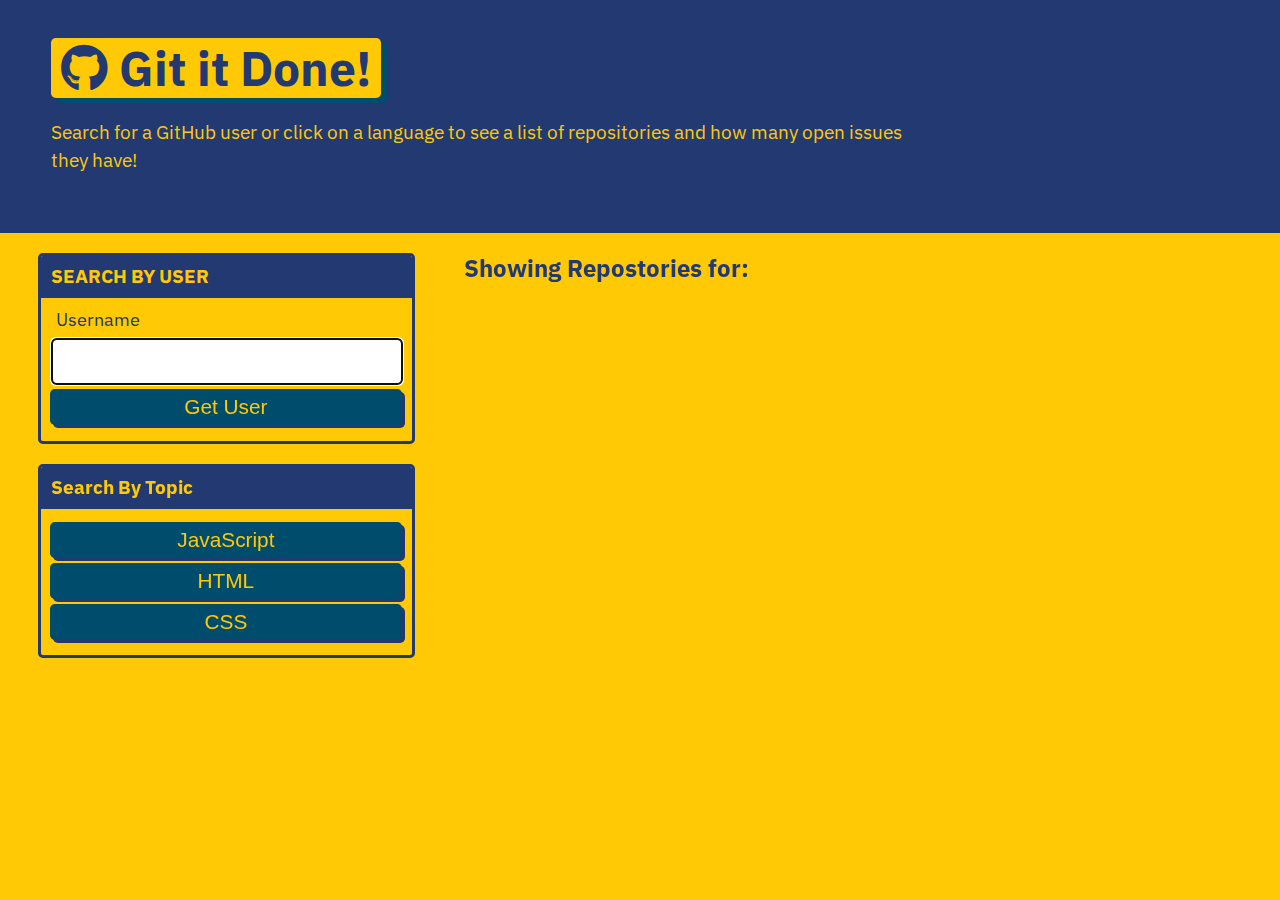
<file: index.html>
<!DOCTYPE html>
<html lang="en">

<head>
  <meta charset="UTF-8">
  <meta name="viewport" content="width=device-width, initial-scale=1.0">
  <meta http-equiv="X-UA-Compatible" content="ie=edge">
  <link href="https://fonts.googleapis.com/css?family=IBM+Plex+Sans:400,400i,700&display=swap" rel="stylesheet">
  <link rel="stylesheet" href="https://cdnjs.cloudflare.com/ajax/libs/font-awesome/5.11.2/css/all.min.css">
  <link rel="stylesheet" href="./assets/css/style.css" />
  <title>Git it Done</title>
</head>

<body class="flex-column min-100-vh">
  <header class="hero">
    <h1 class="app-title"><i class="fab fa-github"></i> Git it Done!</h1>
    <p>Search for a GitHub user or click on a language to see a list of repositories and how many open issues they have!
    </p>
  </header>


  <main class="flex-row justify-space-between">
    <div class="col-12 col-md-4">
      <div class="card">
        <h3 class="card-header text-uppercase">Search By User</h3>
        <form id="user-form" class="card-body">
          <label for="username" class="form-label">Username</label>
          <input name="username" type="text" autofocus="true" id="username" class="form-input" />
          <button type="submit" class="btn">Get User</button>
        </form>
      </div>
      <div class="card">
        <h3 class="card-header upper-case">Search By Topic</h3>
        <div class="card-body" id="language-buttons">
          <button class="btn" data-language="javascript">JavaScript</button>
          <button class="btn" data-language="html">HTML</button>
          <button class="btn" data-language="css">CSS</button>
        </div>
      </div>
    </div>

    <div class="col-12 col-md-8">
      <h2 class="subtitle">Showing Repostories for: <span id="repo-search-term"></span></h2>
      <div id="repos-container" class="list-group"></div>
    </div>
  </main>

<script src="./assets/js/homepage.js"></script>
</body>

</html>
</file>
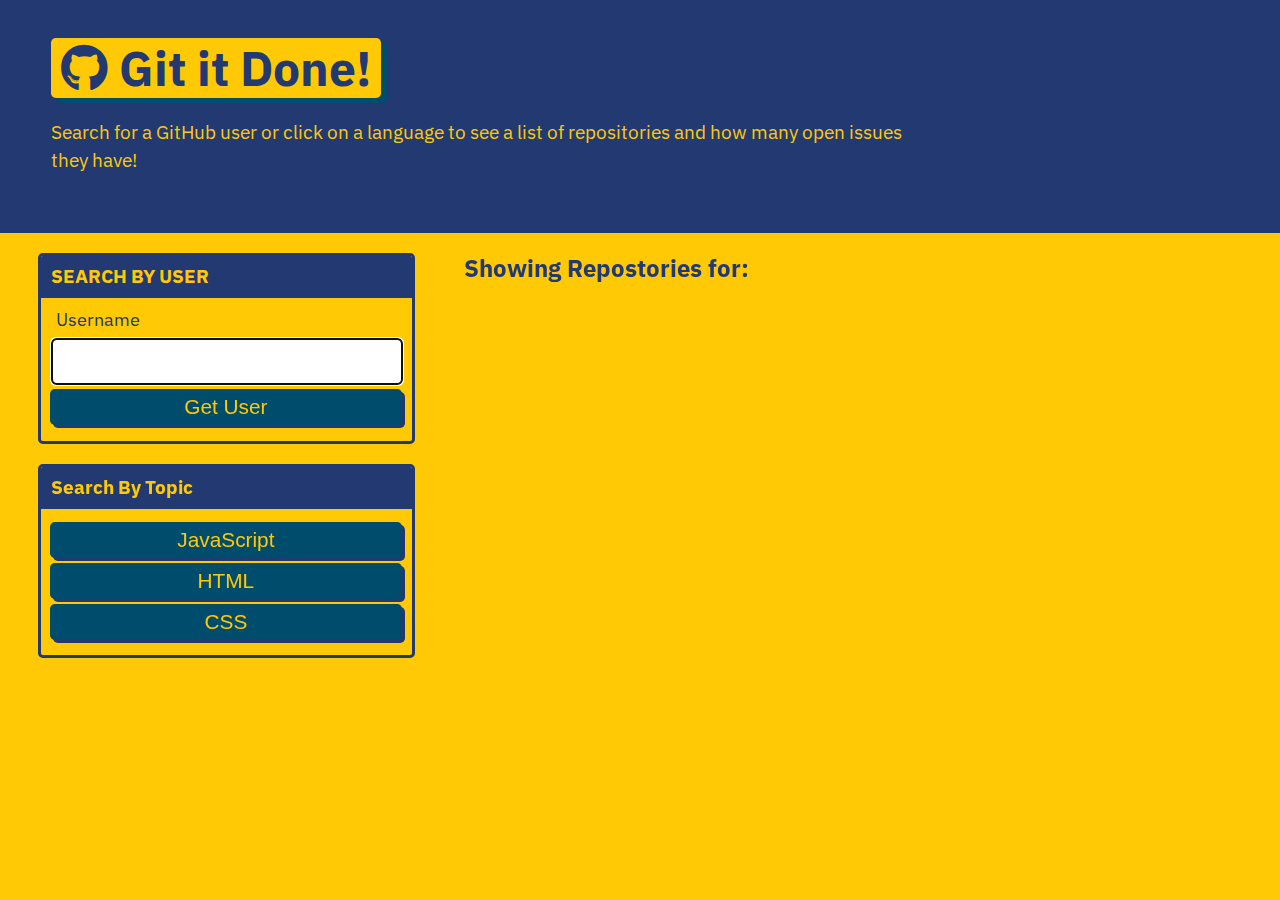
<file: single-repo.html>
<!DOCTYPE html>
<html lang="en">

<head>
  <meta charset="UTF-8">
  <meta name="viewport" content="width=device-width, initial-scale=1.0">
  <meta http-equiv="X-UA-Compatible" content="ie=edge">
  <link rel="stylesheet" href="./assets/css/style.css" />
  <title>Git it Done</title>
</head>

<body class="flex-column min-100-vh">
  <header class="hero">
    <h1 class="app-title">Showing Issues for: <span id="repo-name"></span></h1>
    
    <div>
      <a href="./index.html" class="btn-back">
        Go Back
      </a>
    </div>
    
  </header>
  
  <main>
    <div id="issues-container" class="ist-group">

    </div>
    <div id="limit-warning"></div>
  </main>
<script src="./assets/js/single.js"></script>
</body>

</html>
</file>
<file: assets/css/style.css>
:root {
  --primary: #FFC906;
  --secondary: #cc1e4a;
  --tertiary: #cc1e4a;
  --light-dark: #004c6c;
  --dark: #223971;
  --border-radius: .3rem;
}

* {
  box-sizing: border-box;
}

body {
  background-color: var(--primary);
  margin: 0;
  padding: 0;
  font-family: "IBM Plex Sans", sans-serif;
  color: var(--dark);
  line-height: 1.5;
  font-size: 16px;
}

h1,
h2,
h3,
h4,
h5,
h6 {
  font-weight: 700;
  margin: 0;
  color: var(--dark);
  line-height: 1.25;
}

main {
  margin: 20px auto;
  width: 94%;
}

p {
  font-size: 1.2rem;
}

 .btn {
  font-size: 1.3rem;
  text-decoration:none;
  padding: 6px 5px;
  width: 100%;
  display: block;
  margin: 5px 0;
  border-radius: var(--border-radius);
  color: var(--primary);
  border: none;
  outline: none;
  background-color: var(--light-dark);
  box-shadow: 3px 3px var(--dark);
  transform: translate(-1px, -1px);
}

 .btn:hover {
  color: var(--primary);
  background-color: var(--tertiary);
  transform: translate(0, 0);
  box-shadow: 2px 2px var(--dark);
}

.btn-inline {
  display: inline;
}

.btn-back {
  border-radius: var(--border-radius);
  color: var(--primary);
  border: none;
  outline: none;
  background-color: var(--light-dark);
  box-shadow: 3px 3px var(--secondary);
  transform: translate(-1px, -1px);
  display: inline-block;
  width: auto;
  margin-top: 20px;
  padding: 15px;
  text-decoration: none;
  font-size: 1.2rem;
}

 .btn-back:hover {
  color: var(--primary);
  background-color: var(--tertiary);
  transform: translate(0, 0);
  box-shadow: 2px 2px var(--dark);
}

.hero {
  padding: 3% 4%;
  background-color: var(--dark);
  color: var(--primary);
}

.hero p {
  max-width: 75%;
}

.app-title {
  font-size: 3rem;
  background-color: var(--primary);
  color: var(--dark);
  padding: 0 10px;
  display: inline-block;
  border-radius: var(--border-radius);
  box-shadow: 6px 5px var(--light-dark);
}

.list-group {
  padding: 0;
  list-style: none;
}

.list-item {
  margin-bottom: 10px;
  padding: 1.5%;
  border-radius: var(--border-radius);
  background-color: var(--light-dark);
  color: var(--primary);
  text-decoration: none;
}

.list-item:hover {
  background-color: var(--dark);
}

.status-icon {
  padding: 2px 5px;
  margin: 0 5px;
  background-color: rgba(255,255,255, 1);
  border-radius: var(--border-radius);
}

.icon-danger {
  color: rgb(255, 70, 70);
}

.icon-success {
  color: rgb(29, 153, 255);
}

/* CARDS */
.card {
  margin: 0 0 20px 0;
  border: 3px solid var(--dark);
  border-radius: var(--border-radius);
}

.card-header {
  color: var(--primary);
  background-color: var(--dark);
  padding: 2.5%;
  border-radius: calc(.18rem - 1px) calc(.18rem - 1px) 0 0;
}

.card-body {
  padding: 2.5%;
}

/* FORM */
.form-label,
.form-input,
.form-textarea {
  display: block;
}

.form-label {
  font-size: 1.1rem;
  margin: 0 0 0 5px;
}

.form-input {
  width: 100%;
  padding: 3%;
  margin: 5px 0;
  font-size: 1.2rem;
  border: 2px solid var(--light-dark);
  border-radius: var(--border-radius);
}

/* HEIGHT / WIDTH UTILS */
.min-100-vh {
  min-height: 100vh;
}

.min-100-vw {
  min-width: 100vw;
}

/* FONT UTILS */
.text-uppercase {
  text-transform: uppercase;
}


/* FLEX CONTENT */
.flex-row {
  display: flex;
  flex-wrap: wrap;
}

.flex-column {
  display: flex;
  flex-direction: column;
  flex-wrap: wrap;
}

.justify-space-between {
  justify-content: space-between;
}

.justify-space-around {
  justify-content: space-around;
}

.justify-flex-start {
  justify-content: flex-start
}

.justify-flex-end {
  justify-content: flex-end;
}

.justify-center {
  justify-content: center;
}

.align-stretch {
  align-items: stretch;
}

.align-end {
  align-items: flex-end;
}

.align-center {
  align-items: center;
}

.col-auto {
  flex-grow: 1;
}

.col-1 {
  flex: 0 0 calc(100% * 1 / 12 - 2%);
}

.col-2 {
  flex: 0 0 calc(100% * 2 / 12 - 2%);
}

.col-3 {
  flex: 0 0 calc(100% * 3 / 12 - 2%);
}

.col-4 {
  flex: 0 0 calc(100% * 4 / 12 - 2%);
}

.col-5 {
  flex: 0 0 calc(100% * 5 / 12 - 2%);
}

.col-6 {
  flex: 0 0 calc(100% * 6 / 12 - 2%);
}

.col-7 {
  flex: 0 0 calc(100% * 7 / 12 - 2%);
}

.col-8 {
  flex: 0 0 calc(100% * 8 / 12 - 2%);
}

.col-9 {
  flex: 0 0 calc(100% * 9 / 12 - 2%);
}

.col-10 {
  flex: 0 0 calc(100% * 10 / 12 - 2%);
}

.col-11 {
  flex: 0 0 calc(100% * 11 / 12 - 2%);
}

.col-12 {
  flex: 0 0 100%;
}

/* col-sm */
@media screen and (min-width: 640px) {
  .col-sm-1 {
    flex: 0 0 calc(100% * 1 / 12 - 2%);
  }

  .col-sm-2 {
    flex: 0 0 calc(100% * 2 / 12 - 2%);
  }

  .col-sm-3 {
    flex: 0 0 calc(100% * 3 / 12 - 2%);
  }

  .col-sm-4 {
    flex: 0 0 calc(100% * 4 / 12 - 2%);
  }

  .col-sm-5 {
    flex: 0 0 calc(100% * 5 / 12 - 2%);
  }

  .col-sm-6 {
    flex: 0 0 calc(100% * 6 / 12 - 2%);
  }

  .col-sm-7 {
    flex: 0 0 calc(100% * 7 / 12 - 2%);
  }

  .col-sm-8 {
    flex: 0 0 calc(100% * 8 / 12 - 2%);
  }

  .col-sm-9 {
    flex: 0 0 calc(100% * 9 / 12 - 2%);
  }

  .col-sm-10 {
    flex: 0 0 calc(100% * 10 / 12 - 2%);
  }

  .col-sm-11 {
    flex: 0 0 calc(100% * 11 / 12 - 2%);
  }

  .col-sm-12 {
    flex: 0 0 100%;
  }
}


/* col-md */
@media screen and (min-width: 768px) {
  .col-md-1 {
    flex: 0 0 calc(100% * 1 / 12 - 2%);
  }

  .col-md-2 {
    flex: 0 0 calc(100% * 2 / 12 - 2%);
  }

  .col-md-3 {
    flex: 0 0 calc(100% * 3 / 12 - 2%);
  }

  .col-md-4 {
    flex: 0 0 calc(100% * 4 / 12 - 2%);
  }

  .col-md-5 {
    flex: 0 0 calc(100% * 5 / 12 - 2%);
  }

  .col-md-6 {
    flex: 0 0 calc(100% * 6 / 12 - 2%);
  }

  .col-md-7 {
    flex: 0 0 calc(100% * 7 / 12 - 2%);
  }

  .col-md-8 {
    flex: 0 0 calc(100% * 8 / 12 - 2%);
  }

  .col-md-9 {
    flex: 0 0 calc(100% * 9 / 12 - 2%);
  }

  .col-md-10 {
    flex: 0 0 calc(100% * 10 / 12 - 2%);
  }

  .col-md-11 {
    flex: 0 0 calc(100% * 11 / 12 - 2%);
  }

  .col-md-12 {
    flex: 0 0 100%;
  }
}

/* col-lg */
@media screen and (min-width: 992px) {
  .col-lg-1 {
    flex: 0 0 calc(100% * 1 / 12 - 2%);
  }

  .col-lg-2 {
    flex: 0 0 calc(100% * 2 / 12 - 2%);
  }

  .col-lg-3 {
    flex: 0 0 calc(100% * 3 / 12 - 2%);
  }

  .col-lg-4 {
    flex: 0 0 calc(100% * 4 / 12 - 2%);
  }

  .col-lg-5 {
    flex: 0 0 calc(100% * 5 / 12 - 2%);
  }

  .col-lg-6 {
    flex: 0 0 calc(100% * 6 / 12 - 2%);
  }

  .col-lg-7 {
    flex: 0 0 calc(100% * 7 / 12 - 2%);
  }

  .col-lg-8 {
    flex: 0 0 calc(100% * 8 / 12 - 2%);
  }

  .col-lg-9 {
    flex: 0 0 calc(100% * 9 / 12 - 2%);
  }

  .col-lg-10 {
    flex: 0 0 calc(100% * 10 / 12 - 2%);
  }

  .col-lg-11 {
    flex: 0 0 calc(100% * 11 / 12 - 2%);
  }

  .col-lg-12 {
    flex: 0 0 100%;
  }
}

/* col-xl */
@media screen and (min-width: 1200px) {
  .col-xl-1 {
    flex: 0 0 calc(100% * 1 / 12 - 2%);
  }

  .col-xl-2 {
    flex: 0 0 calc(100% * 2 / 12 - 2%);
  }

  .col-xl-3 {
    flex: 0 0 calc(100% * 3 / 12 - 2%);
  }

  .col-xl-4 {
    flex: 0 0 calc(100% * 4 / 12 - 2%);
  }

  .col-xl-5 {
    flex: 0 0 calc(100% * 5 / 12 - 2%);
  }

  .col-xl-6 {
    flex: 0 0 calc(100% * 6 / 12 - 2%);
  }

  .col-xl-7 {
    flex: 0 0 calc(100% * 7 / 12 - 2%);
  }

  .col-xl-8 {
    flex: 0 0 calc(100% * 8 / 12 - 2%);
  }

  .col-xl-9 {
    flex: 0 0 calc(100% * 9 / 12 - 2%);
  }

  .col-xl-10 {
    flex: 0 0 calc(100% * 10 / 12 - 2%);
  }

  .col-xl-11 {
    flex: 0 0 calc(100% * 11 / 12 - 2%);
  }

  .col-xl-12 {
    flex: 0 0 100%;
  }
}
</file>
